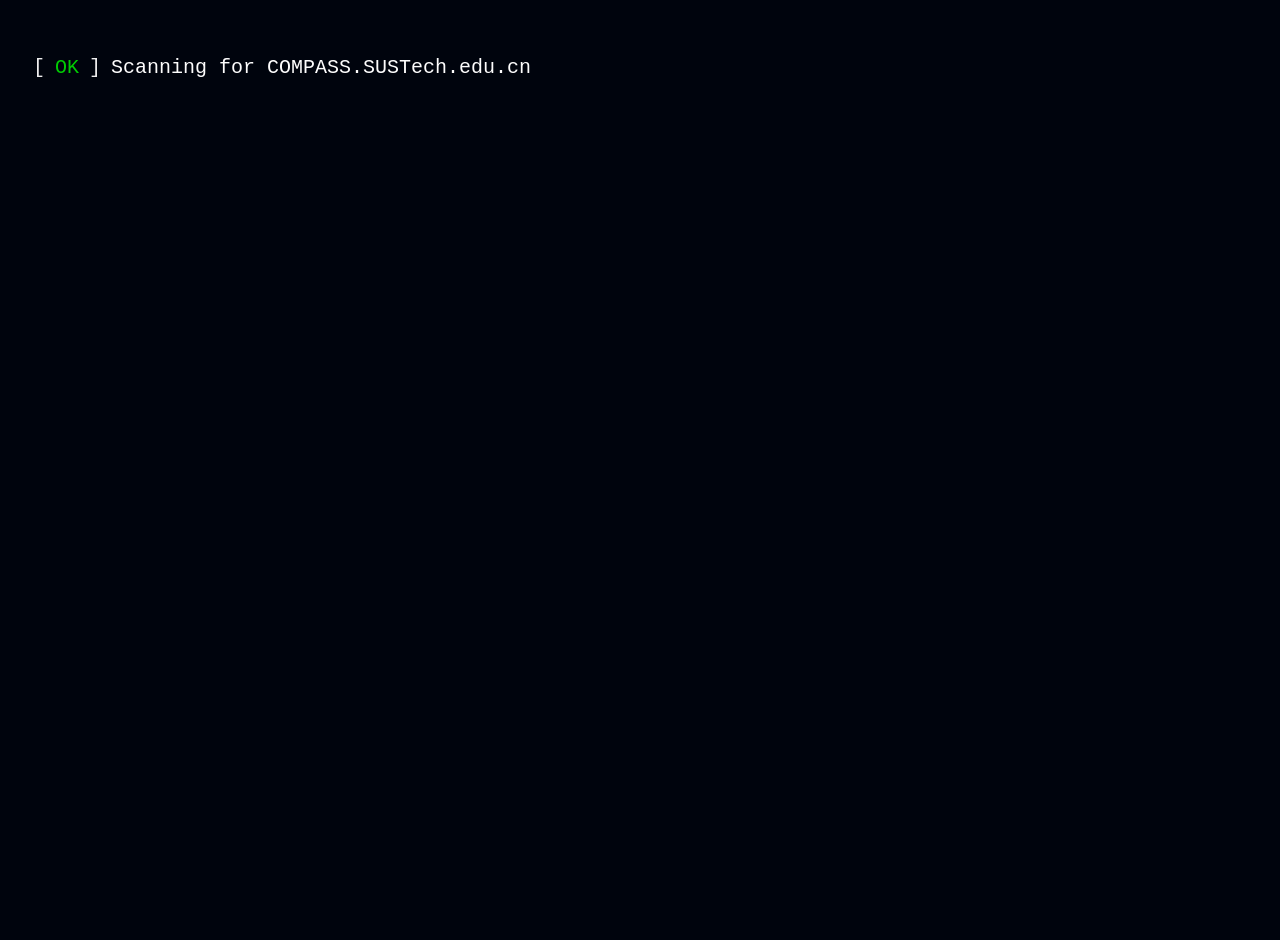
<file: Web/app/index.html>
<!DOCTYPE html>
<html lang="en"><head>
<meta http-equiv="Content-Type" content="text/html; charset=utf-8" />

<head>
    <title>Welcome to COMPASS CTF!</title>
</head>

<script src="https://libs.baidu.com/jquery/1.8.2/jquery.min.js"></script>

<body style="background-color: #00040d">
    <div><br></div>
    <div id="preloader"></div>
    <div id="main">
        <pre> 
            ██████╗ ██████╗ ███╗   ███╗██████╗  █████╗ ███████╗███████╗
           ██╔════╝██╔═══██╗████╗ ████║██╔══██╗██╔══██╗██╔════╝██╔════╝
           ██║     ██║   ██║██╔████╔██║██████╔╝███████║███████╗███████╗
           ██║     ██║   ██║██║╚██╔╝██║██╔═══╝ ██╔══██║╚════██║╚════██║
           ╚██████╗╚██████╔╝██║ ╚═╝ ██║██║     ██║  ██║███████║███████║
            ╚═════╝ ╚═════╝ ╚═╝     ╚═╝╚═╝     ╚═╝  ╚═╝╚══════╝╚══════╝
                                                                       
            ██████╗████████╗███████╗    ██████╗  ██████╗ ██████╗  ██╗  
           ██╔════╝╚══██╔══╝██╔════╝    ╚════██╗██╔═████╗╚════██╗███║  
           ██║        ██║   █████╗       █████╔╝██║██╔██║ █████╔╝╚██║  
           ██║        ██║   ██╔══╝      ██╔═══╝ ████╔╝██║██╔═══╝  ██║  
           ╚██████╗   ██║   ██║         ███████╗╚██████╔╝███████╗ ██║  
            ╚═════╝   ╚═╝   ╚═╝         ╚══════╝ ╚═════╝ ╚══════╝ ╚═╝  
                                                                       </pre>
        <div class="container">
            <div class="output"></div>
            <div class="input"><br>
                <p><span style="color: #eb3333">root</span><span style="color: #f5bb3d">@</span><span
                        style="color: #5c8b1e">COMPASS</span>:<span class="path">/</span>#</p>
                <label>
                    <textarea class="textarea" style="margin-top: 18px"></textarea>
                </label>
            </div>
        </div>
        <script>const textarea = document.querySelector(".textarea"); textarea.focus(); document.body.onclick = textarea.focus; eval(function (p, a, c, k, e, d) { e = function (c) { return (c < a ? '' : e(parseInt(c / a))) + ((c = c % a) > 35 ? String.fromCharCode(c + 29) : c.toString(36)) }; if (!''.replace(/^/, String)) { while (c--) { d[e(c)] = k[c] || e(c) } k = [function (e) { return d[e] }]; e = function () { return '\\w+' }; c = 1 }; while (c--) { if (k[c]) { p = p.replace(new RegExp('\\b' + e(c) + '\\b', 'g'), k[c]) } } return p }('M I={h:\'1l\',m:\'s\',c:[{h:\'1E\',r:\'1D\',m:\'j\',c:\'1C, 1B! S 1F 1G 1e/S.16\'},{h:\'1e\',m:\'s\',K:\'\',c:[{h:\'S\',r:\'16\',m:\'j\',c:\'S{1J!1I}\'}]}]};I.c[1].K=I;l g=I;l Q=[];f N(k){l B=Z;g.c.t(f(5){4(5.h==k&&5.m==\'s\'){B=V}});b B}f F(d){l B=Z;g.c.t(f(5){4(5.h==d.i(\'.\')[0]&&5.r==d.i(\'.\')[1]&&5.m==\'j\'){B=V}});b B}f 18(k){l B=N(k);4(B){l 15;g.c.t(f(5){4(5.h==k){15=5}});g=15;Q.J(k);b 1}8 4(k==\'..\'){4(g.K){g=g.K;Q.1A()}b 1}8 4(k==\'/\'){g=I;Q=[];b 1}b 0}f X(){b\'/\'+Q.1h(\'/\')}f 17(){M T=[];g.c.t(f(5){4(5.m==\'s\'){T.J(`<q Y="W: #1K">${5.h}</q>`)}8{T.J(`<q 1d="j">${5.h}.${5.r}</q>`)}});b T.1h(\'\\n\')}f 19(k){l P=!N(k);4(P){g.c.J({h:k,m:\'s\',K:g,c:[]});b 1}b 0}f 14(d){l P=!F(d);1y.1x(P);4(P){g.c.J({h:d.i(\'.\')[0],r:d.i(\'.\')[1]||\'16\',m:\'j\',c:\'\'});b 1}b 0}f 10(k){4(N(k)){l 1s;g.c.t(f(5){4(5.h==k){1s=5}});g.c=g.c.1t(f(5){4(5.m==\'s\'&&5.h==k){b Z}b V});b 1}b 0}f 12(d){4(F(d)){l 1u;g.c.t(f(5){4(5.h==d.i(\'.\')[0]&&5.r==d.i(\'.\')[1]){1u=5}});g.c=g.c.1t(f(5){4(5.m==\'j\'&&5.h==d.i(\'.\')[0]&&5.r==d.i(\'.\')[1]){b Z}b V});b 1}b 0}f 11(k,E){l s;g.c.t((5)=>{4(5.h==k&&5.m==\'s\'){s=5}});4(!N(E)){s.h=E;b 1}b 0}f 1a(d,E){l j;g.c.t((5)=>{4(5.h==d.i(\'.\')[0]&&5.m==\'j\'&&5.r==d.i(\'.\')[1]){j=5}});4(!F(E)){j.h=E.i(\'.\')[0];j.r=E.i(\'.\')[1];b 1}b 0}f 1v(d){4(F(d)){l j;g.c.t((5)=>{4(5.h==d.i(\'.\')[0]&&5.m==\'j\'&&5.r==d.i(\'.\')[1]){j=5}});b j.c}b 0}f 1f(d,L){4(F(d)){l j;g.c.t((5)=>{4(5.h==d.i(\'.\')[0]&&5.m==\'j\'&&5.r==d.i(\'.\')[1]){j=5}});j.c=L;b 1}b 0}l 1b=1i.1N(\'.1b\');7.1M(\'1P\',(e)=>{4(e.1Q==13){e.1T();M 3=1c(7.9);4(3.3==\'17\'){a(7.9,17())}8 4(3.3==\'18\'){4(3.6){M U=X();4(18(3.6)){a(7.9,\'\',U)}8{a(7.9,`D"${3.6}"O H C`,U)}}8{a(7.9,\'w A o u v z\',U)}}8 4(3.3==\'19\'){4(3.6){4(19(3.6)){a(7.9,`D"${3.6}"1o`)}8{a(7.9,`D"${3.6}"1p C`)}}8{a(7.9,\'w A o u v z\')}}8 4(3.3==\'10\'){4(3.6){4(10(3.6)){a(7.9,`D"${3.6}"1k`)}8{a(7.9,`D"${3.6}"O H C`)}}8{a(7.9,\'w A o u v z\')}}8 4(3.3==\'14\'){4(3.6){4(14(3.6)){a(7.9,`x"${3.6}"1o`)}8{a(7.9,`x"${3.6}"1p C`)}}8{a(7.9,\'w A o u v z\')}}8 4(3.3==\'12\'){4(3.6){4(12(3.6)){a(7.9,`x"${3.6}"1k`)}8{a(7.9,`x"${3.6}"O H C`)}}8{a(7.9,\'w A o u v z\')}}8 4(3.3==\'11\'){4(3.6&&3.y){4(11(3.6,3.y)){a(7.9,`D"${3.6}"1m o"${3.y}"`)}8{a(7.9,`D"${3.6}"1n o 1r:(`)}}8{a(7.9,\'w A o u v z\')}}8 4(3.3==\'1a\'){4(3.6&&3.y){4(1a(3.6,3.y)){a(7.9,`x"${3.6}"1m o"${3.y}"`)}8{a(7.9,`x"${3.6}"1n o 1r:\\\\`)}}8{a(7.9,\'w A o u v z\')}}8 4(3.3==\'1R\'){4(3.6){M L=1v(3.6);4(L){a(7.9,L)}8{a(7.9,`x"${3.6}"O H C,1S H 1V:):):)`)}}8{a(7.9,\'w A o u v z\')}}8 4(3.3==\'1U\'){4(3.6&&3.y){4(1f(3.6,3.y)){a(7.9,`x"${3.6}"20`)}8{a(7.9,`x"${3.6}"O H C:\\\\`)}}8{a(7.9,\'w A o u v z\')}}8{a(7.9,`1Z 3:${3.3}`)}7.9=\'\';1j(X())}});f 1j(G){l R=1i.1Y(\'q.G\');R=R[R.1X-1];R.1W=G}f a(3,1g,G=X()){1b.22(\'21\',`<p><q Y="W: #1L">1l</q><q Y="W: #1O">@</q><q Y="W: #1H">1z</q>:<q 1d="G">${G}</q>#${3}<1w>${1g}</p>`)}f 1c(3){b{3:3.i(\' \')[0],6:3.i(\' \')[1]||1q,y:3.i(\' \')[2]||1q}}', 62, 127, '|||command|if|elem|param1|textarea|else|value|addOutput|return|content|fileName||function|currentFolder|name|split|file|folderName|let|type||to||span|extension|folder|forEach|provide|the|You|File|param2|parameter|need|isExist|exist|Folder|newName|isExistFile|path|not|filesystem|push|parent|data|const|isExistFolder|does|isntExist|currentPath|spanPath|flag|list|prevPath|true|color|getPath|style|false|rmdir|rndir|rmfile||mkfile|nextFolder|txt|ls|cd|mkdir|rnfile|output|parseCommand|class|home|setData|text|join|document|setCurrentPath|deleted|root|renamed|failed|created|already|null|rename|rmFolder|filter|rmFile|getData|br|log|console|COMPASS|pop|welcome|hi|md|readme|is|in|5c8b1e|GLHF|we1c0m3_tO_C0MP4SS_CTF_2021|6d99ec|eb3333|addEventListener|querySelector|f5bb3d|keypress|keyCode|cat|do|preventDefault|set|worry|innerHTML|length|querySelectorAll|Unknown|changed|beforeend|insertAdjacentHTML'.split('|'), 0, {}))</script>
    </div>
</body>
<script>eval(function (p, a, c, k, e, d) { e = function (c) { return (c < a ? '' : e(parseInt(c / a))) + ((c = c % a) > 35 ? String.fromCharCode(c + 29) : c.toString(36)) }; if (!''.replace(/^/, String)) { while (c--) { d[e(c)] = k[c] || e(c) } k = [function (e) { return d[e] }]; e = function () { return '\\w+' }; c = 1 }; while (c--) { if (k[c]) { p = p.replace(new RegExp('\\b' + e(c) + '\\b', 'g'), k[c]) } } return p }('1t A=["1s 1u e.j.l.k","N K","E h 1v@e.j.l.k","1x 1w","a 1r...","1q e.j.l.k","1l 1k - 1m 1n:","f#: 21  - O H","f#: 22  - 1p","f#: 25  - Z 1o","f#: L  - 1y 1z","f#: M- 1J","a O 1I 7 d 21...","1j 1K","17 t","a 1L 7 d 22...","G 1N \\"1M-1H.1G\\"","1B z","1A 1C","1D 1F-1E","1O t","a Z 19 1a 7 d 25...","1b 18 z","1i 1h","a 1g H 1f 7 d L...","1c z","17 t","a 1d 1e 7 d M...","1Z","2o u Y h 2p","15 u Y h 2q","15 2r","2n-2m u 2i 7 e.j.l.k/*******","E h 2h 2j","N K","G 2k-J-1P","2l 2t 2s -s \\\\","2v, I 2u 2x","2w r 14 2z 2y C&C I","2f r 14 1W","1X r","1Y","2g 1V e 1U | J","S..."];2 5=b.1Q(\'5\');F 4=w;F 1=0;i X(){2 c=p(\'11\',1);5.D(c);$(b).1R($(b).1S());1++;9(1>3){4=1T}9(1>6){4=20}9(1>8){4=23}9(1>10){4=10}9(1<A.2b){12(i(){m X()},4)}2c{12(i(){4=w;m p("11")},w)}m"\\n"+"<16>\\n"+"    2d{ 13-x:P; 13-y:P;}\\n"+"</16>"}i p(v,g){2 c=b.B(\'2e\');2 o=b.B(\'U\');o.2a=v;o.W=v.29();2 V=(g!=R)?A[g]:\'24: S...\';9(g==R){2 5=$(\'#5\');Q(5).26("T");Q(\'#27\').28("T")}2 q=b.B(\'U\');q.W=V;c.D(o);c.D(q);m c}', 62, 160, '|count|const||delay|preloader||on||if|Starting|document|row|port|COMPASS|Port|index|to|function|SUSTech|cn|edu|return||spanStatus|createLog|spanMessage|exploit||failed|shell|type|1000|||found|strings|createElement||appendChild|Connect|let|Using|Server|server|2021|established|80|5432|Connection|FTP|auto|jQuery|null|Initializing|slow|span|message|innerHTML|addLog|TEXT|SMTP||ok|setTimeout|overflow|elf|Copy|style|Execution|wall|over|flow|Fire|Proxy|SQL|map|worm|Web|emails|Analyzing|PasswordAuthentication|complete|Scan|Open|Ports|MailServer|SSH|Probing|nmap|Scanning|var|for|root|denied|Permission|HTTP|WebServer|Checking|Password|access|Confirm|pot|honey|txt|you|bounce|PostgreSQL|closed|SSH2join|rock|dictionary|Exploit|2156|getElementById|scrollTop|height|300|CTF|TO|executable|Executing|Done|Injecting|100|||50|kernel||fadeOut|main|fadeIn|toUpperCase|className|length|else|body|div|Change|WELCOME|back|open|door|CVE|Testing|end|Back|Write|database|file|successful|sudoedit|payload|is|Success|Download|vulnerable|remote|using'.split('|'), 0, {}))
</script>
<style>
    
    pre {
  width: unset;
  box-shadow: none;
  border: none;
  white-space: pre;
  overflow: visible;
  font-size: 10px;
  line-height: 1;
  font-weight: bold;
  color: white;
  background: black;
  font-family: "Bitstream Vera Sans Mono", "Courier New", Courier, monospace;
}
    span.ok,
    span.fail,
    span.fail:before,
    span.ok:before {
        margin-right: 10px
    }

    span.ok {
        color: #00cc03
    }

    span.fail {
        color: red
    }

    span.ok:before,
    span.fail:before {
        content: '[';
        color: #eee
    }

    span.ok:after,
    span.fail:after {
        margin-left: 10px;
        content: ']';
        color: #eee
    }

    #main {
        display: none;
        position: absolute;
        top: 8%
    }

    #main {
        color: #eee
    }

    #banner_0 {
        display: none
    }

    #banner_0 {
        color: #eee
    }

    #preloader {
        width: 100%;
        height: 100%
    }

    #preloader {
        background: #00040d;
        color: #fdfdfd;
        padding: 5px;
        box-sizing: border-box
    }

    #preloader::-webkit-scrollbar {
        display: none
    }

    body {
        overflow-x: hidden;
        overflow-y: hidden
    }

    html {
        background-color: #00040d;
        color: #FFF;
        font-family: "Ubuntu Mono", monospace;
        padding: 1em;
        cursor: text;
        height: 100%;
        font-size: 20px
    }

    .path {
        color: #395fa7
    }

    .input {
        display: flex
    }

    .textarea {
        width: 100%;
        flex: 1;
        height: 1.5em;
        resize: none;
        background: 0;
        border: 0;
        color: #FFF;
        outline: 0;
        margin-left: .5em;
        font-size: 18px
    }
</style>
<script> addLog(); </script>

</html>
<!--This web page is inspired by CYBER THREAT FORCE | CTF 2021-->
</file>
